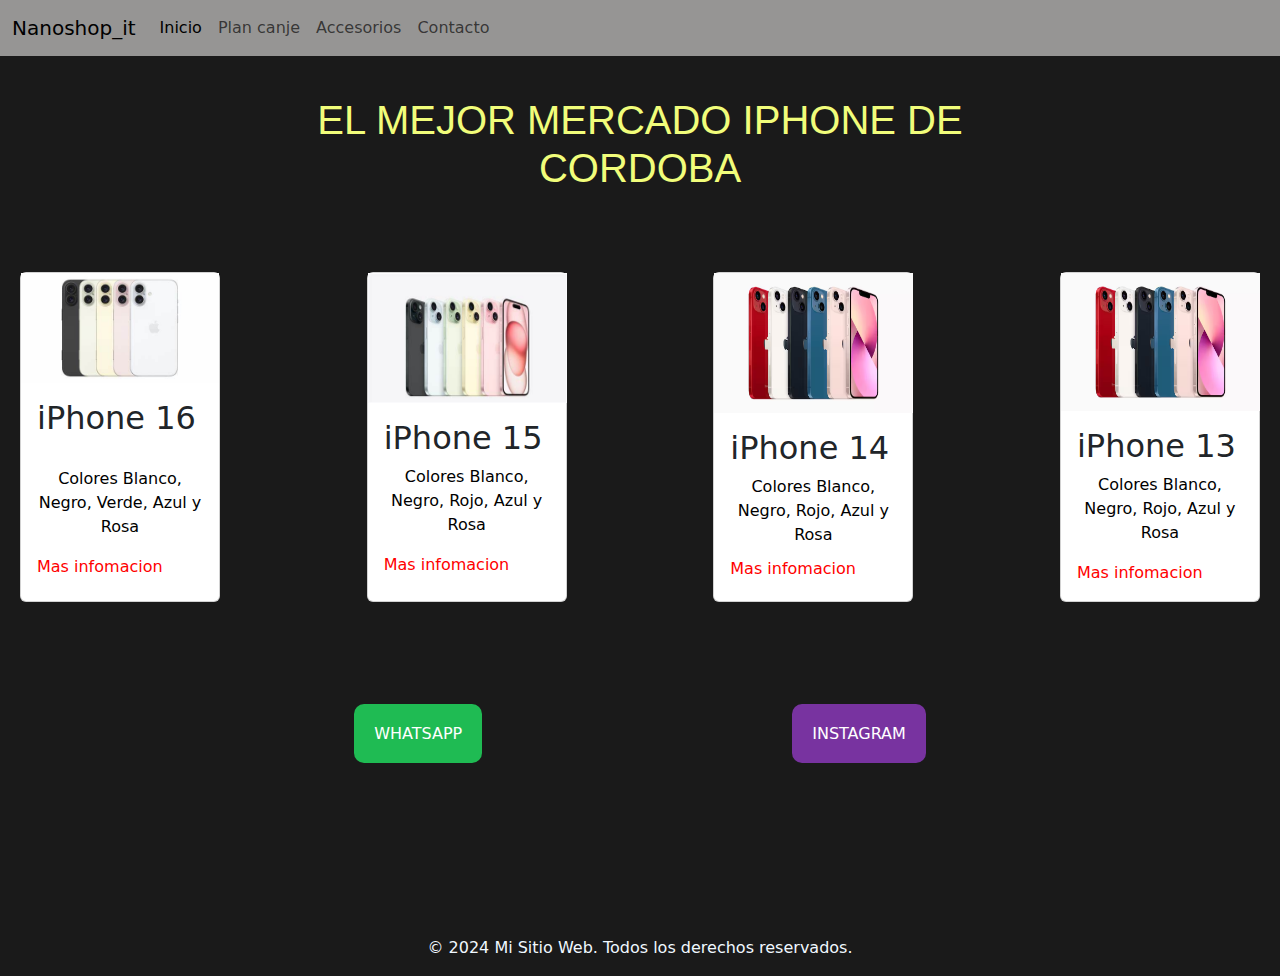
<file: index.html>
<!DOCTYPE html>
<html lang="en">
<head>
    <meta charset="UTF-8">
    <meta name="viewport" content="width=device-width, initial-scale=1.0">
    <link href="https://cdn.jsdelivr.net/npm/bootstrap@5.3.3/dist/css/bootstrap.min.css" rel="stylesheet" integrity="sha384-QWTKZyjpPEjISv5WaRU9OFeRpok6YctnYmDr5pNlyT2bRjXh0JMhjY6hW+ALEwIH" crossorigin="anonymous">
    <link rel="stylesheet" href="css/style.css">

    <meta name="keywords" content="comprar iphone argentina,iphone nuevo argentina,iphone usado argentina,venta de iphone argentina,iphone 13 argentina,iphone en cordoba">

    <meta name="description" content="Tu tienda de confianza para comprar iPhones y accesorios en Argentina. ¡Garantía, asesoramiento y envío rápido!">

    <meta name="geo.placename" content="Argentina, Cordoba">

    <meta name="autor" content="Tobias Azzaretti">


    <title>Nanoshop</title>
</head>
<body>



  <header>

    <nav class="navbar navbar-expand-lg">
        <div class="container-fluid">
          <a class="navbar-brand">Nanoshop_it</a>
          <button class="navbar-toggler" type="button" data-bs-toggle="collapse" data-bs-target="#navbarNav" aria-controls="navbarNav" aria-expanded="false" aria-label="Toggle navigation">
            <span class="navbar-toggler-icon"></span>
          </button>
          <div class="collapse navbar-collapse"
          id="navbarNav">
            <ul class="navbar-nav">
              <li class="nav-item">
                <a class="nav-link active" aria-current="page" href="#">Inicio</a>
              </li>
              <li class="nav-item">
                <a class="nav-link" href="HTML/plan-canje.html">Plan canje</a>
              </li>
              <li class="nav-item">
                <a class="nav-link" href="HTML/accesorios.html">Accesorios</a>
              </li>
            
              <li class="nav-item">
                <a class="nav-link" href="HTML/contacto.html">Contacto</a>
              </li>

            </ul>
          </div>
        </div>
      </nav>

</header>




<section>
  <h1>EL MEJOR MERCADO IPHONE DE  <br> <span>CORDOBA </span>  </h1>
</section>



  <main>

  
  
  <div class="container-card-2">
      <div class="card">
          <img src="assets/img-16.png" height="130px" alt="Imagen de la card">
          <div class="card-body">
              <h2 class="card-title">iPhone 16</h2>
              <p class="card-text"> Colores Blanco, Negro, Verde, Azul y Rosa </p>
              <a href="/HTML/plan-canje.html" class="card-button">Mas infomacion</a>
          </div>
      </div>
      </div>



      <div class="container-card-3">
        <div class="card">
            <img src="assets/img-15.png" width="199px" height="130px" alt="Imagen de la card">
            <div class="card-body">
                <h2 class="card-title">iPhone 15</h2>
                <p class="card-text"> Colores Blanco, Negro, Rojo, Azul y Rosa </p>
                <a href="/HTML/plan-canje.html" class="card-button">Mas infomacion</a>
            </div>
        </div>
        </div>
  
  
        <div class="container-card-4">
          <div class="card">
              <img src="assets/ip13.avif" width="199px" height="140px" alt="Imagen de la card">
              <div class="card-body">
                  <h2 class="card-title">iPhone 14</h2>
                  <p class="card-text"> Colores Blanco, Negro, Rojo, Azul y Rosa </p>
                  <a href="HTML/plan-canje.html" class="card-button">Mas infomacion</a>
              </div>
          </div>
          </div>
  

          <div class="container-card-5">
            <div class="card">
                <img src="assets/ip13.avif" width="199px" height="140px" alt="Imagen de la card">
                <div class="card-body">
                    <h2 class="card-title">iPhone 13</h2>
                    <p class="card-text"> Colores Blanco, Negro, Rojo, Azul y Rosa </p>
                    <a href="HTML/plan-canje.html" class="card-button">Mas infomacion</a>
                </div>
            </div>
            </div>

</main>


  <section class="botones">
    <div class="boton-wp">
    
      <div class="bot-wpp">
        <a href="https://web.whatsapp.com/" target="_blank" > WHATSAPP</a>
      </div>
    
    </div>
    
    
    <div class="boton-ig">
    
      <div class="bot-igg">
        <a href="https://www.instagram.com/nanoshop_it/" target="_blank">INSTAGRAM</a>
      </div>
    
    </div>
    
    </section>

  

    <footer>
      <p>&copy; 2024 Mi Sitio Web. Todos los derechos reservados.</p>
  </footer>



    <script src="https://cdn.jsdelivr.net/npm/@popperjs/core@2.11.8/dist/umd/popper.min.js" integrity="sha384-I7E8VVD/ismYTF4hNIPjVp/Zjvgyol6VFvRkX/vR+Vc4jQkC+hVqc2pM8ODewa9r" crossorigin="anonymous"></script>
<script src="https://cdn.jsdelivr.net/npm/bootstrap@5.3.3/dist/js/bootstrap.min.js" integrity="sha384-0pUGZvbkm6XF6gxjEnlmuGrJXVbNuzT9qBBavbLwCsOGabYfZo0T0to5eqruptLy" crossorigin="anonymous"></script>

</body>
</html>
</file>
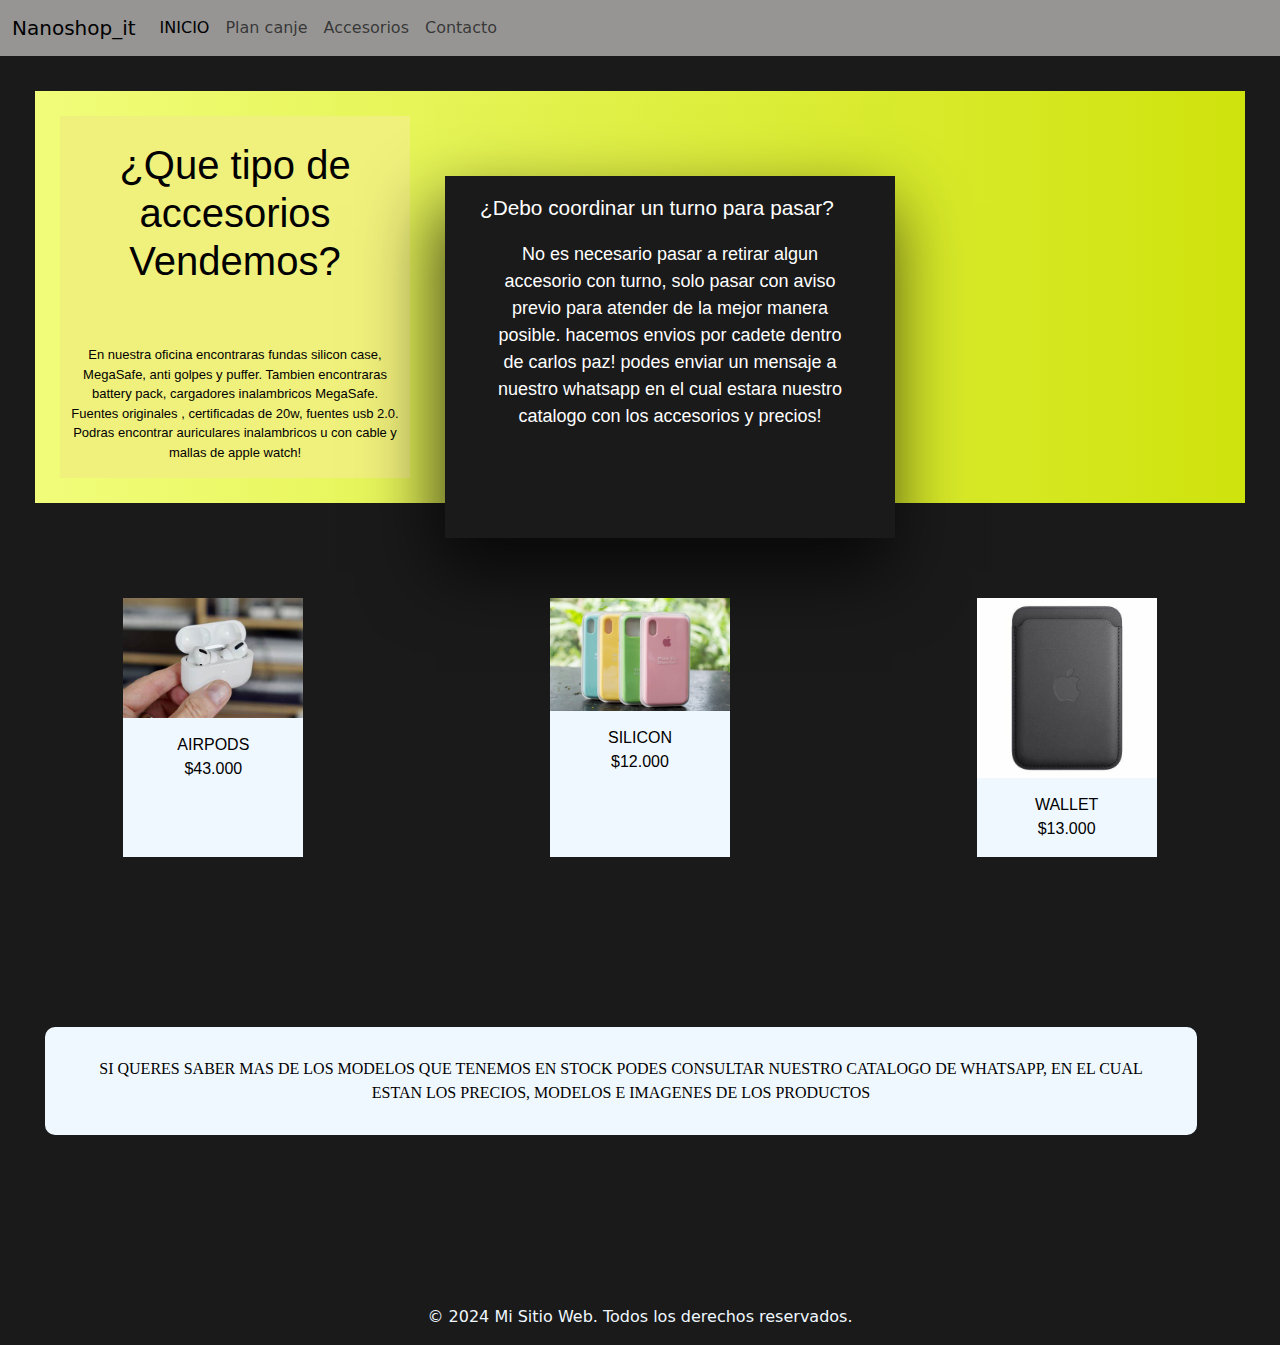
<file: HTML/accesorios.html>
<!DOCTYPE html>
<html lang="en">
<head>
    <meta charset="UTF-8">
    <meta name="viewport" content="width=device-width, initial-scale=1.0">


    <meta name="keywords" content="comprar iphone argentina,iphone nuevo argentina,iphone usado argentina,venta de iphone argentina,iphone 13 argentina,iphone en cordoba">

    <meta name="description" content="Tu tienda de confianza para comprar iPhones y accesorios en Argentina. ¡Garantía, asesoramiento y envío rápido!">

    <meta name="geo.placename" content="Argentina, Cordoba">

    <meta name="autor" content="Tobias Azzaretti">



    <title>Accesorios</title>
    <link href="https://cdn.jsdelivr.net/npm/bootstrap@5.3.3/dist/css/bootstrap.min.css" rel="stylesheet" integrity="sha384-QWTKZyjpPEjISv5WaRU9OFeRpok6YctnYmDr5pNlyT2bRjXh0JMhjY6hW+ALEwIH" crossorigin="anonymous">
    <link rel="stylesheet" href="../css/style.css">
</head>
<body>
    

    <header>

        <nav class="navbar navbar-expand-lg">
            <div class="container-fluid">
              <a class="navbar-brand">Nanoshop_it</a>
              <button class="navbar-toggler" type="button" data-bs-toggle="collapse" data-bs-target="#navbarNav" aria-controls="navbarNav" aria-expanded="false" aria-label="Toggle navigation">
                <span class="navbar-toggler-icon"></span>
              </button>
              <div class="collapse navbar-collapse"
              id="navbarNav">
                <ul class="navbar-nav">
                  <li class="nav-item">
                    <a class="nav-link active" aria-current="page" href="../index.html">INICIO</a>
                  </li>
                  <li class="nav-item">
                    <a class="nav-link" href="plan-canje.html">Plan canje</a>
                  </li>
                  <li class="nav-item">
                    <a class="nav-link" href="accesorios.html">Accesorios</a>
                  </li>
                
                  <li class="nav-item">
                    <a class="nav-link" href="contacto.html">Contacto</a>
                  </li>
    
                </ul>
              </div>
            </div>
          </nav>
    
    </header>



  <section class="container-gradiente">

    <div>
        <h1>¿Que tipo de accesorios Vendemos?</h1>
        <p>En nuestra oficina encontraras fundas silicon case, MegaSafe, anti golpes y puffer. Tambien encontraras battery pack, cargadores inalambricos MegaSafe. Fuentes originales , certificadas de 20w, fuentes usb 2.0. Podras encontrar auriculares inalambricos u con cable y mallas de apple watch!</p>
    </div>

    <div>
      <h3>¿Debo coordinar un turno para pasar?</h3>
      <p>No es necesario pasar a retirar algun accesorio con turno, solo pasar con aviso previo para atender de la mejor manera posible. hacemos envios por cadete dentro de carlos paz! podes enviar un mensaje a nuestro whatsapp en el cual estara nuestro catalogo con los accesorios y precios!</p>
    </div>
  </section>


<section class="imagenes" > 
<div>
  <img src="../assets/airpods.png" alt="airpods" width="100px">
  <p>AIRPODS <br> $43.000  </p>
</div>

<div class="imagenes-2">
    <img src="../assets/siliconcase.png" alt="silicon" width="100px">
    <p>SILICON  <br> $12.000 </p>
</div>


<div class="imagenes-3">
  <img src="../assets/wallet.png" alt="silicon" width="100px">
  <p>WALLET <br> $13.000 </p>
</div>


</section>


<div class="infomacion-acc" >
  <p>SI QUERES SABER MAS DE LOS MODELOS QUE TENEMOS EN STOCK PODES CONSULTAR NUESTRO CATALOGO DE WHATSAPP, EN EL CUAL ESTAN LOS PRECIOS, MODELOS E IMAGENES DE LOS PRODUCTOS</p>
</div>



<footer>
  <p>&copy; 2024 Mi Sitio Web. Todos los derechos reservados.</p>
</footer>

    <script src="https://cdn.jsdelivr.net/npm/@popperjs/core@2.11.8/dist/umd/popper.min.js" integrity="sha384-I7E8VVD/ismYTF4hNIPjVp/Zjvgyol6VFvRkX/vR+Vc4jQkC+hVqc2pM8ODewa9r" crossorigin="anonymous"></script>
    <script src="https://cdn.jsdelivr.net/npm/bootstrap@5.3.3/dist/js/bootstrap.min.js" integrity="sha384-0pUGZvbkm6XF6gxjEnlmuGrJXVbNuzT9qBBavbLwCsOGabYfZo0T0to5eqruptLy" crossorigin="anonymous"></script>



</body>
</html>
</file>
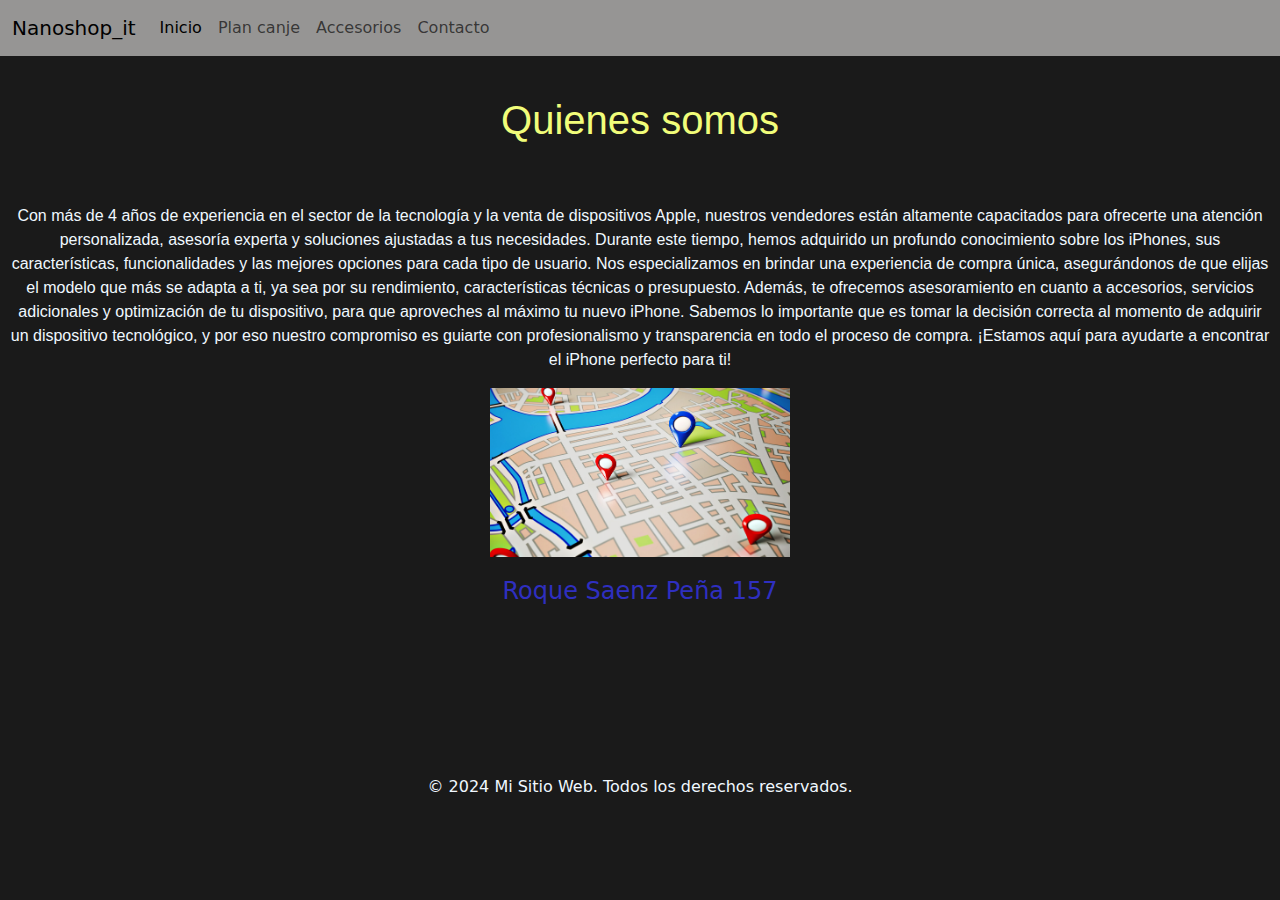
<file: HTML/contacto.html>
<!DOCTYPE html>
<html lang="en">
<head>
    <meta charset="UTF-8">
    <meta name="viewport" content="width=device-width, initial-scale=1.0">


    <meta name="keywords" content="comprar iphone argentina,iphone nuevo argentina,iphone usado argentina,venta de iphone argentina,iphone 13 argentina,iphone en cordoba">

    <meta name="description" content="Tu tienda de confianza para comprar iPhones y accesorios en Argentina. ¡Garantía, asesoramiento y envío rápido!">

    <meta name="geo.placename" content="Argentina, Cordoba">

    <meta name="autor" content="Tobias Azzaretti">


    <title>Contacto</title>
    <link href="https://cdn.jsdelivr.net/npm/bootstrap@5.3.3/dist/css/bootstrap.min.css" rel="stylesheet" integrity="sha384-QWTKZyjpPEjISv5WaRU9OFeRpok6YctnYmDr5pNlyT2bRjXh0JMhjY6hW+ALEwIH" crossorigin="anonymous">
    <link rel="stylesheet" href="../css/style.css">
</head>
<body>
    

    <header>

        <nav class="navbar navbar-expand-lg">
            <div class="container-fluid">
              <a class="navbar-brand">Nanoshop_it</a>
              <button class="navbar-toggler" type="button" data-bs-toggle="collapse" data-bs-target="#navbarNav" aria-controls="navbarNav" aria-expanded="false" aria-label="Toggle navigation">
                <span class="navbar-toggler-icon"></span>
              </button>
              <div class="collapse navbar-collapse"
              id="navbarNav">
                <ul class="navbar-nav">
                  <li class="nav-item">
                    <a class="nav-link active" aria-current="page" href="../index.html">Inicio</a>
                  </li>
                  <li class="nav-item">
                    <a class="nav-link" href="plan-canje.html">Plan canje</a>
                  </li>
                  <li class="nav-item">
                    <a class="nav-link" href="accesorios.html">Accesorios</a>
                  </li>
                
                  <li class="nav-item">
                    <a class="nav-link" href="contacto.html">Contacto</a>
                  </li>
    
                </ul>
              </div>
            </div>
          </nav>
    
    </header>


<section>
  <div >
    <h1>Quienes somos</h1>
    <p> Con más de 4 años de experiencia en el sector de la tecnología y la venta de dispositivos Apple, nuestros vendedores están altamente capacitados para ofrecerte una atención personalizada, asesoría experta y soluciones ajustadas a tus necesidades. Durante este tiempo, hemos adquirido un profundo conocimiento sobre los iPhones, sus características, funcionalidades y las mejores opciones para cada tipo de usuario.

      Nos especializamos en brindar una experiencia de compra única, asegurándonos de que elijas el modelo que más se adapta a ti, ya sea por su rendimiento, características técnicas o presupuesto. Además, te ofrecemos asesoramiento en cuanto a accesorios, servicios adicionales y optimización de tu dispositivo, para que aproveches al máximo tu nuevo iPhone.
      
      Sabemos lo importante que es tomar la decisión correcta al momento de adquirir un dispositivo tecnológico, y por eso nuestro compromiso es guiarte con profesionalismo y transparencia en todo el proceso de compra. ¡Estamos aquí para ayudarte a encontrar el iPhone perfecto para ti! </p>
    </div>
    
<div class="maps">
  <img class="imgubi"  src="../assets/googlemaps.png" alt="foto-mapa" width="300px">
  <a href="https://www.google.com.ar/maps/place/Saenz,+Roque+S%C3%A1enz+Pe%C3%B1a+157,+X5152+Villa+Carlos+Paz,+Provincia+de+C%C3%B3rdoba/@-31.4219818,-64.4909466,17z/data=!3m1!4b1!4m6!3m5!1s0x942d665b2a807fef:0x4df38d3666458adc!8m2!3d-31.4219818!4d-64.4909466!16s%2Fg%2F11hk0n6vch?entry=ttu&g_ep=EgoyMDI0MTExOS4yIKXMDSoASAFQAw%3D%3D" target="_blank" >
  <h4> Roque Saenz Peña 157 </h4> 
</a>
</div>


  </section>


  <footer>
    <p>&copy; 2024 Mi Sitio Web. Todos los derechos reservados.</p>
</footer>


    <script src="https://cdn.jsdelivr.net/npm/@popperjs/core@2.11.8/dist/umd/popper.min.js" integrity="sha384-I7E8VVD/ismYTF4hNIPjVp/Zjvgyol6VFvRkX/vR+Vc4jQkC+hVqc2pM8ODewa9r" crossorigin="anonymous"></script>
    <script src="https://cdn.jsdelivr.net/npm/bootstrap@5.3.3/dist/js/bootstrap.min.js" integrity="sha384-0pUGZvbkm6XF6gxjEnlmuGrJXVbNuzT9qBBavbLwCsOGabYfZo0T0to5eqruptLy" crossorigin="anonymous"></script>

</body>
</html>
</file>
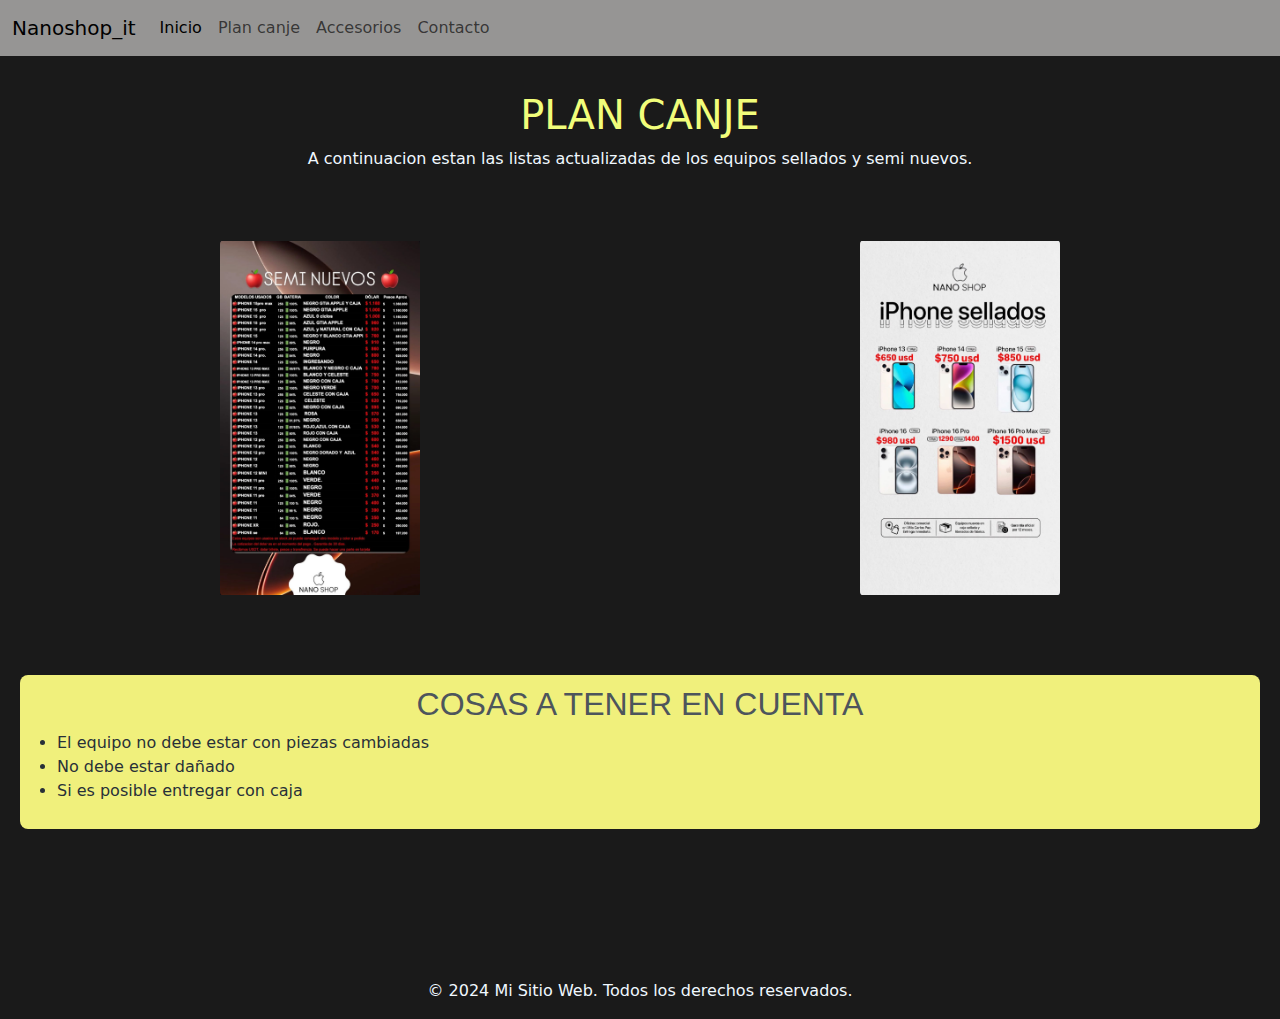
<file: HTML/plan-canje.html>
<!DOCTYPE html>
<html lang="en">
<head>
    <meta charset="UTF-8">
    <meta name="viewport" content="width=device-width, initial-scale=1.0">


    <meta name="keywords" content="comprar iphone argentina,iphone nuevo argentina,iphone usado argentina,venta de iphone argentina,iphone 13 argentina,iphone en cordoba">

    <meta name="description" content="Tu tienda de confianza para comprar iPhones y accesorios en Argentina. ¡Garantía, asesoramiento y envío rápido!">

    <meta name="geo.placename" content="Argentina, Cordoba">

    <meta name="autor" content="Tobias Azzaretti">



    <link href="https://cdn.jsdelivr.net/npm/bootstrap@5.3.3/dist/css/bootstrap.min.css" rel="stylesheet" integrity="sha384-QWTKZyjpPEjISv5WaRU9OFeRpok6YctnYmDr5pNlyT2bRjXh0JMhjY6hW+ALEwIH" crossorigin="anonymous">
    <link rel="stylesheet" href="../style.scss">
    <link rel="stylesheet" href="../css/style.css">
    
    <title>Plancanje</title>
</head>
<body>
    

    <header>

        <nav class="navbar navbar-expand-lg">
            <div class="container-fluid">
              <a class="navbar-brand">Nanoshop_it</a>
              <button class="navbar-toggler" type="button" data-bs-toggle="collapse" data-bs-target="#navbarNav" aria-controls="navbarNav" aria-expanded="false" aria-label="Toggle navigation">
                <span class="navbar-toggler-icon"></span>
              </button>
              <div class="collapse navbar-collapse"
              id="navbarNav">
                <ul class="navbar-nav">
                  <li class="nav-item">
                    <a class="nav-link active" aria-current="page" href="../index.html">Inicio</a>
                  </li>
                  <li class="nav-item">
                    <a class="nav-link" href="plan-canje.html" >Plan canje</a>
                  </li>
                  <li class="nav-item">
                    <a class="nav-link" href="accesorios.html">Accesorios</a>
                  </li>
                
                  <li class="nav-item">
                    <a class="nav-link" href="contacto.html">Contacto</a>
                  </li>
    
                </ul>
              </div>
            </div>
          </nav>
    
    </header>


    <h1>PLAN CANJE</h1>

    <p>A continuacion estan las listas actualizadas de los equipos sellados y semi nuevos.</p>

    <section class="plan-canje">
      <div class="lista-sellados" >
        <img src="../assets/listaprecios-1.png.jpeg" alt="Lista-acttualizada" width="200px">
      </div>



      <div>
        <img src="../assets/listaprecios-2.png.jpeg" alt="li-usados" width="200px" >
      </div>
    </section>

<main class="cardpj">

  <div class="procedimiento" >
    <h2>COSAS A TENER EN CUENTA</h2>
    <ul>
      <li>El equipo no debe estar con piezas cambiadas</li>
      <li>No debe estar dañado</li>
      <li>Si es posible entregar con caja</li>
    </ul>
  </div>

</main>



<footer>
  <p>&copy; 2024 Mi Sitio Web. Todos los derechos reservados.</p>
</footer>
    <script src="https://cdn.jsdelivr.net/npm/@popperjs/core@2.11.8/dist/umd/popper.min.js" integrity="sha384-I7E8VVD/ismYTF4hNIPjVp/Zjvgyol6VFvRkX/vR+Vc4jQkC+hVqc2pM8ODewa9r" crossorigin="anonymous"></script>
    <script src="https://cdn.jsdelivr.net/npm/bootstrap@5.3.3/dist/js/bootstrap.min.js" integrity="sha384-0pUGZvbkm6XF6gxjEnlmuGrJXVbNuzT9qBBavbLwCsOGabYfZo0T0to5eqruptLy" crossorigin="anonymous"></script>

</body>
</html>
</file>
<file: css/style.css>
* {
  margin: 0;
  padding: 0;
}

body {
  background-color: #1a1a1a;
}

header nav {
  background-color: rgb(150, 149, 148);
}
header .navbar-nav .nav-item a {
  transition: 1s;
}
header .navbar-nav .nav-item a:hover {
  color: #F1FD7A;
  margin-left: 10px;
}
header .navbar-nav .collapse navbar-collapse {
  text-align: center;
}

h1 {
  color: #F1FD7A;
  text-align: center;
  margin-top: 35px;
}

p {
  text-align: center;
  color: aliceblue;
}

.plan-canje {
  text-align: center;
  margin-top: 70px;
}
.plan-canje .lista-sellados {
  margin-bottom: 40px;
}

main .procedimiento {
  border-radius: 8px;
  background-color: rgb(240, 240, 124);
  position: relative;
  top: 20px;
  padding: 10px 5px;
}
main .procedimiento h2 {
  text-align: center;
  color: rgb(77, 85, 92);
  font-family: Arial, Helvetica, sans-serif;
}
main .procedimiento ul {
  color: rgb(40, 48, 56);
}
main footer {
  background-color: #fff8f8;
  color: white;
  text-align: center;
  padding: 10px 0;
  position: fixed;
  bottom: 0;
  width: 100%;
}

@media screen and (min-width: 1024px) {
  section h1 {
    color: aliceblue;
    margin-bottom: 60px;
  }
  section span {
    color: #F1FD7A;
  }
  main {
    display: flex;
    justify-content: space-between;
    margin: 20px;
  }
  .container-card .card {
    height: 330px;
    transition: 1s;
  }
  .container-card .card p {
    color: black;
  }
  .container-card-2 a {
    text-decoration: none;
    color: red;
    transition: 0.8s;
  }
  .container-card-2 a:hover {
    color: black;
  }
  .container-card-2 img {
    height: 110px;
  }
  .container-card-2 p {
    color: black;
    margin-top: 30px;
  }
  .container-card-2 .card {
    height: 330px;
    transition: 1.2s;
  }
  .container-card-2 .card:hover {
    background-color: rgb(165, 164, 157);
  }
  .container-card-3 p, main .container-card-5 p, main .container-card-4 p {
    color: black;
  }
  .container-card-3 a, main .container-card-5 a, main .container-card-4 a {
    text-decoration: none;
    color: red;
    transition: 0.8s;
  }
  .container-card-3 a:hover, main .container-card-5 a:hover, main .container-card-4 a:hover {
    color: black;
  }
  .container-card-3 .card, main .container-card-5 .card, main .container-card-4 .card {
    height: 330px;
    transition: 1s;
  }
  .container-card-3 .card:hover, main .container-card-5 .card:hover, main .container-card-4 .card:hover {
    background-color: rgb(165, 164, 157);
  }
  .container-card-4 p {
    color: black;
    margin-bottom: 10px;
  }
  .container-card-4 .card {
    height: 330px;
  }
  .botones {
    display: flex;
    margin: 100px;
  }
  .botones .boton-wp {
    margin-right: 300px;
  }
  .cardpj .procedimiento {
    width: 100%;
  }
  .imagenes {
    position: relative;
    top: 60px;
  }
  .infomacion-acc {
    position: relative;
    left: 45px;
    background-color: aliceblue;
    width: 90%;
    border-radius: 10px;
  }
  .infomacion-acc p {
    color: black;
    margin-top: 230px;
    font-family: Georgia, "Times New Roman", Times, serif;
    padding: 30px;
  }
  footer {
    margin-top: 170px;
  }
  .plan-canje {
    display: flex;
    justify-content: space-around;
  }
}
@media screen and (min-width: 768px) and (max-width: 1023px) {
  section {
    margin-top: 85px;
  }
  main .card {
    height: 400px;
  }
  main .card p {
    color: black;
    font-size: 20px;
    margin-top: 70px;
  }
  main .card h2 {
    font-size: 25px;
  }
  main .card a {
    text-align: center;
    text-decoration: none;
    display: none;
  }
  main .container-card-2 {
    margin-left: 500px;
    position: relative;
    top: 120px;
  }
  main .container-card-3, main .container-card-5, main .container-card-4 {
    margin-left: 102px;
    position: relative;
    bottom: 200px;
  }
  main .container-card-4 {
    position: relative;
    top: 2px;
  }
  main .container-card-5 {
    margin-left: 500px;
    position: relative;
    bottom: 290px;
  }
  .botones {
    position: relative;
    bottom: 100px;
  }
}
.fotos img {
  position: relative;
  left: 200px;
  top: 90px;
}
.fotos img:last-child {
  margin-left: 70px;
}

.imagenes {
  display: flex;
  justify-content: space-around;
}
.imagenes div {
  background-color: aliceblue;
}
.imagenes div img {
  width: 180px;
}
.imagenes div p {
  margin-top: 15px;
  font-family: Arial;
  color: black;
}

@media screen and (max-width: 480px) {
  section h1 {
    color: rgb(232, 241, 239);
    font-size: 20px;
  }
  main {
    flex-direction: column;
  }
  main .container-card-2 {
    margin-bottom: 50px;
    margin-left: 102px;
    position: relative;
  }
  main .container-card-2 .card {
    height: 380px;
    border-radius: 10px;
  }
  main .container-card-2 .card .card-text {
    color: black;
  }
  main .container-card-3, main .container-card-5, main .container-card-4 {
    margin-bottom: 160px;
    margin-left: 102px;
    position: relative;
    top: 40px;
  }
  main .container-card-3 .card, main .container-card-5 .card, main .container-card-4 .card {
    height: 380px;
    border-radius: 15px;
  }
  main .container-card-3 .card img, main .container-card-5 .card img, main .container-card-4 .card img {
    border-radius: 40px;
  }
  main .container-card-3 .card .card-text, main .container-card-5 .card .card-text, main .container-card-4 .card .card-text {
    color: black;
  }
  main .container-card-4 {
    margin-left: 102px;
  }
  .container-gradiente div:first-child {
    display: none;
  }
  .imagenes {
    margin-top: 100px;
    display: flex;
    justify-content: space-around;
  }
  .imagenes div img {
    width: 100px;
  }
  .imagenes div p {
    margin-top: 15px;
    font-family: Arial, Helvetica, sans-serif;
    color: black;
  }
  .botones {
    margin-top: 180px;
  }
  .infomacion-acc {
    margin-top: 30px;
    background-color: aliceblue;
    border-radius: 10px;
    margin: 30px;
  }
  .infomacion-acc p {
    padding: 15px;
    text-align: center;
    color: black;
    font-family: Georgia, "Times New Roman", Times, serif;
  }
  footer {
    margin-top: 30px;
  }
  .plan-canje .lista-sellados img {
    border-radius: 20px;
  }
  div img {
    border-radius: 20px;
  }
}
section h1 {
  text-align: center;
  font-family: Arial;
  margin-top: 40px;
}

main .container-card-2 {
  width: 200px;
  height: 310px;
  margin-top: 20px;
  display: flex;
}
main .container-card-3, main .container-card-5, main .container-card-4 {
  width: 200px;
  height: 260px;
  margin-top: 20px;
  display: flex;
}
main footer {
  color: white;
  text-align: center;
  padding: 10px 0;
  position: relative;
  top: 30px;
  bottom: 0;
  width: 100%;
}

.botones {
  display: flex;
  justify-content: center;
}

.boton-wp {
  justify-content: center;
  margin-top: 40px;
}

.bot-wpp {
  text-align: center;
  margin-bottom: 20px;
  margin-right: 10px;
}

.bot-wpp a {
  background-color: rgb(31, 187, 83);
  padding: 20px;
  color: white;
  text-decoration: none;
  border-radius: 10px;
  transition: 1s;
}
.bot-wpp a:hover {
  background-color: #4edf72;
}

.boton-ig {
  justify-content: center;
  margin-top: 40px;
}

.bot-igg {
  text-align: center;
  margin-bottom: 20px;
}

.bot-igg a {
  background-color: rgb(120, 51, 160);
  padding: 20px;
  color: rgb(255, 255, 255);
  text-decoration: none;
  border-radius: 10px;
  transition: 1s;
}
.bot-igg a:hover {
  background-color: #b23fbd;
}

section h1 {
  color: #F1FD7A;
  font-family: Arial;
}
section p {
  color: rgb(240, 248, 255);
  font-family: Arial, Helvetica, sans-serif;
  text-align: center;
  padding: 0px 10px 0px 10px;
}
section .maps {
  text-align: center;
}
section .maps a {
  text-decoration: none;
}
section h4 {
  color: rgb(47, 47, 192);
  margin-top: 20px;
}

.container-gradiente {
  margin: 35px;
  padding: 25px;
  background-image: linear-gradient(to right, #F1FD7A, #CFE30D);
  display: flex;
}
.container-gradiente div:first-child {
  background-color: rgb(240, 240, 124);
  width: 350px;
  margin-right: 35px;
}
.container-gradiente div:first-child h1 {
  color: black;
  font-family: Arial, Helvetica, sans-serif;
  font-size: 2.5rem;
  margin-top: 25px;
}
.container-gradiente div:first-child p {
  color: black;
  font-family: Arial, Helvetica, sans-serif;
  font-size: 13px;
}
.container-gradiente div:last-child {
  background-color: #1A1A1A;
  width: 450px;
  padding: 20px 35px;
  transform: translateY(60px);
  box-shadow: -7px 32px 67px 3px rgba(0, 0, 0, 0.69);
  -webkit-box-shadow: -7px 32px 67px 3px rgba(0, 0, 0, 0.69);
  -moz-box-shadow: -7px 32px 67px 3px rgba(0, 0, 0, 0.69);
}
.container-gradiente div:last-child h3 {
  color: white;
  font-family: Arial;
  font-size: 1.3rem;
}
.container-gradiente div:last-child p {
  color: white;
  font-family: Arial;
  font-size: 18px;
  margin-top: 20px;
}

/*# sourceMappingURL=style.css.map */
</file>
